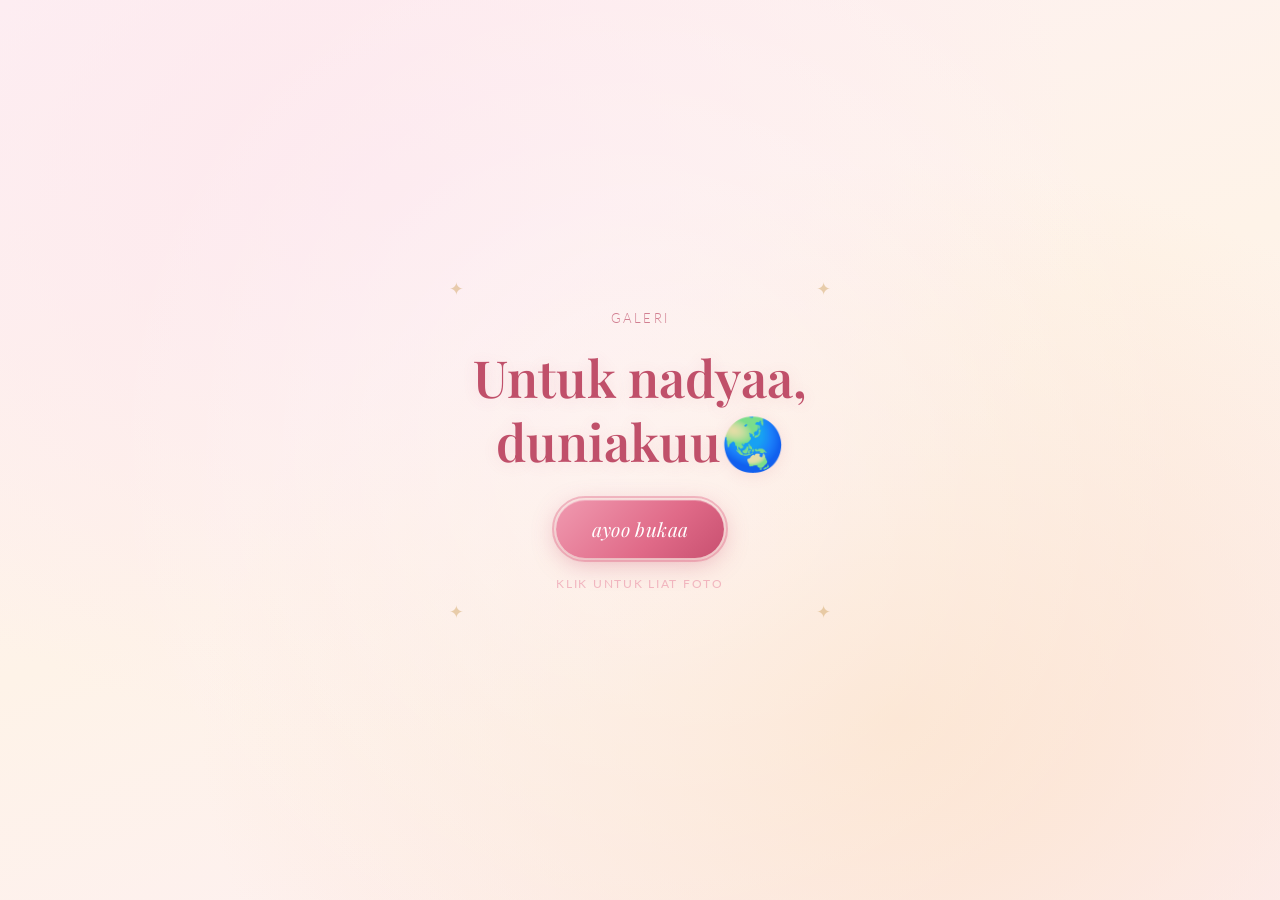
<file: index.html>
<!DOCTYPE html>
<html lang="id">
<head>
  <meta charset="UTF-8" />
  <meta name="viewport" content="width=device-width, initial-scale=1.0, maximum-scale=1.0, user-scalable=no" />
  <meta name="theme-color" content="#fce4ec" />
  <title>momenkitaa</title>
  <link rel="stylesheet" href="style.css" />
  <link href="https://fonts.googleapis.com/css2?family=Playfair+Display:ital,wght@0,400;0,600;1,400&family=Lato:wght@300;400&display=swap" rel="stylesheet" />
</head>
<body>

  <!-- ============================
       HALAMAN AWAL (Intro Screen)
  =============================== -->
  <div id="intro-screen">
    <!-- Partikel hati & bintang (dihasilkan via JS) -->
    <div id="particles-intro"></div>

    <!-- Overlay lembut -->
    <div class="intro-overlay"></div>

    <!-- Konten tengah -->
    <div class="intro-content">
      <div class="intro-decoration top-left">✦</div>
      <div class="intro-decoration top-right">✦</div> 

      <p class="intro-subtitle">galeri</p>
      <h1 class="intro-title">Untuk nadyaa,<br/>duniakuu🌏</h1>

      <!-- Tombol utama -->
      <button id="btn-enter" onclick="handleEnter()">
        <span class="btn-inner">
          <span class="btn-text">ayoo bukaa</span>
        </span>
        <span class="btn-ripple"></span>
      </button>

      <p class="intro-hint">klik untuk liat foto</p>

      <div class="intro-decoration bottom-left">✦</div>
      <div class="intro-decoration bottom-right">✦</div>
    </div>
  </div>

  <!-- ============================
       FADE OVERLAY (transisi)
  =============================== -->
  <div id="fade-overlay"></div>

  <!-- ============================
       HALAMAN GALERI
  =============================== -->
  <div id="gallery-screen" class="hidden">

    <!-- Partikel mengambang di galeri -->
    <div id="particles-gallery"></div>

    <!-- Header galeri -->
    <header class="gallery-header">
      <div class="header-line"></div>
      <p class="header-eyebrow">memory wall</p>
      <h2 class="header-title">Momen Kita ✦</h2>
      <div class="header-line"></div>
    </header>

    <!-- Papan kenangan (scrapbook wall) -->
    <main id="memory-wall">
      <!-- Foto-foto dirender oleh JS -->
    </main>

    <!-- Pesan ulang tahun di bawah -->
    <footer id="birthday-footer" class="hidden-footer">
      <div class="footer-ornament">✦ ✦ ✦</div>
      <p class="footer-sub">dari seseorang yang menyayangimu</p>
      <h2 class="footer-title">Selamat Ulang Tahun,<br/>Nadyaa ❤️</h2>
      <p class="footer-wish">
        Semoga setiap harimu selalu dipenuhi<br/>
        kebahagiaan, cinta, dan senyuman yang tulus.
      </p>
      <div class="footer-hearts">💕 💖 💕</div>
    </footer>

  </div>

  <script src="script.js"></script>
</body>
</html>
</file>
<file: style.css>
/* =============================================
   RESET & BASE
   ============================================= */
*, *::before, *::after {
  box-sizing: border-box;
  margin: 0;
  padding: 0;
}

:root {
  /* Palet warna: soft pink, cream, emas, putih */
  --blush:      #f8c8d4;
  --rose:       #e8809a;
  --deep-rose:  #c0506a;
  --cream:      #fdf6ee;
  --warm-white: #fffaf5;
  --gold:       #d4a96a;
  --gold-light: #f0d9b0;
  --shadow:     rgba(180, 80, 110, 0.18);

  /* Tipografi */
  --font-display: 'Playfair Display', Georgia, serif;
  --font-body:    'Lato', system-ui, sans-serif;
}

html {
  font-family: var(--font-body);
  background: var(--cream);
  -webkit-tap-highlight-color: transparent;
  scroll-behavior: smooth;
}

body {
  overflow-x: hidden;
  min-height: 100dvh;
}

/* Utility */
.hidden { display: none !important; }

/* =============================================
   INTRO SCREEN
   ============================================= */
#intro-screen {
  position: fixed;
  inset: 0;
  z-index: 100;
  display: flex;
  align-items: center;
  justify-content: center;
  overflow: hidden;

  /* Gradient lembut & hangat */
  background:
    radial-gradient(ellipse at 30% 20%, #fde8ee 0%, transparent 55%),
    radial-gradient(ellipse at 70% 80%, #fce4d0 0%, transparent 55%),
    linear-gradient(160deg, #fdf0f4 0%, #fef3e8 50%, #fdeef5 100%);
  transition: opacity 0.8s ease;
}

/* Overlay tekstur tipis */
.intro-overlay {
  position: absolute;
  inset: 0;
  background:
    radial-gradient(circle at 50% 50%, rgba(255,255,255,0.4) 0%, transparent 70%);
  pointer-events: none;
}

/* ---- Partikel intro ---- */
#particles-intro {
  position: absolute;
  inset: 0;
  pointer-events: none;
  overflow: hidden;
}

/* ---- Konten tengah ---- */
.intro-content {
  position: relative;
  text-align: center;
  padding: 2rem 1.5rem;
  display: flex;
  flex-direction: column;
  align-items: center;
  gap: 1.2rem;
  animation: fadeUp 1.2s ease both;
}

@keyframes fadeUp {
  from { opacity: 0; transform: translateY(30px); }
  to   { opacity: 1; transform: translateY(0);    }
}

.intro-decoration {
  position: absolute;
  color: var(--gold);
  font-size: 1.1rem;
  opacity: 0.5;
  animation: twinkle 3s ease-in-out infinite alternate;
}
.intro-decoration.top-left    { top: 0.5rem; left: 0.5rem; }
.intro-decoration.top-right   { top: 0.5rem; right: 0.5rem; }
.intro-decoration.bottom-left { bottom: 0.5rem; left: 0.5rem; }
.intro-decoration.bottom-right{ bottom: 0.5rem; right: 0.5rem; }

@keyframes twinkle {
  from { opacity: 0.2; transform: scale(0.9); }
  to   { opacity: 0.7; transform: scale(1.2); }
}

.intro-subtitle {
  font-family: var(--font-body);
  font-size: 0.8rem;
  font-weight: 300;
  letter-spacing: 0.18em;
  text-transform: uppercase;
  color: var(--deep-rose);
  opacity: 0.7;
}

.intro-title {
  font-family: var(--font-display);
  font-size: clamp(2rem, 8vw, 3.2rem);
  font-weight: 600;
  color: var(--deep-rose);
  line-height: 1.25;
  text-shadow: 0 2px 16px rgba(200,80,110,0.12);
}

/* ---- Tombol ---- */
#btn-enter {
  position: relative;
  margin-top: 0.5rem;
  padding: 0;
  border: none;
  background: none;
  cursor: pointer;
  outline: none;
  -webkit-appearance: none;
}

.btn-inner {
  display: flex;
  align-items: center;
  gap: 0.6rem;
  padding: 1rem 2.2rem;
  background: linear-gradient(135deg, #f09ab0 0%, #e06a88 60%, #c85070 100%);
  border-radius: 50px;
  color: #fff;
  font-family: var(--font-display);
  font-size: clamp(1rem, 4vw, 1.2rem);
  font-style: italic;
  letter-spacing: 0.02em;
  box-shadow:
    0 6px 24px rgba(200,80,110,0.35),
    0 1px 4px rgba(200,80,110,0.2),
    inset 0 1px 0 rgba(255,255,255,0.25);
  transition: transform 0.22s cubic-bezier(.34,1.56,.64,1),
              box-shadow 0.22s ease;
}

#btn-enter:active .btn-inner {
  transform: scale(0.97);
  box-shadow: 0 4px 12px rgba(200,80,110,0.3);
}

/* Ripple */
.btn-ripple {
  position: absolute;
  inset: -4px;
  border-radius: 54px;
  border: 2px solid rgba(224,106,136,0.4);
  animation: ripplePulse 2.2s ease-out infinite;
}

@keyframes ripplePulse {
  0%   { transform: scale(1);    opacity: 0.6; }
  70%  { transform: scale(1.12); opacity: 0;   }
  100% { transform: scale(1.12); opacity: 0;   }
}

.intro-hint {
  font-size: 0.72rem;
  letter-spacing: 0.15em;
  text-transform: uppercase;
  color: var(--rose);
  opacity: 0.5;
}

/* =============================================
   FADE OVERLAY (transisi antar halaman)
   ============================================= */
#fade-overlay {
  position: fixed;
  inset: 0;
  z-index: 200;
  background: #1a0a10;
  opacity: 0;
  pointer-events: none;
  transition: opacity 0.8s ease;
}

/* =============================================
   GALLERY SCREEN
   ============================================= */
#gallery-screen {
  position: relative;
  min-height: 100dvh;
  background:
    radial-gradient(ellipse at 15% 0%, #fde8ee 0%, transparent 40%),
    radial-gradient(ellipse at 85% 10%, #fce4d0 0%, transparent 40%),
    radial-gradient(ellipse at 50% 100%, #fde8f5 0%, transparent 50%),
    linear-gradient(180deg, #fdf4f7 0%, var(--cream) 40%, #fdf0f5 100%);
  padding-bottom: 4rem;
}

/* Partikel galeri */
#particles-gallery {
  position: fixed;
  inset: 0;
  pointer-events: none;
  z-index: 0;
  overflow: hidden;
}

/* ---- Header galeri ---- */
.gallery-header {
  position: relative;
  z-index: 1;
  text-align: center;
  padding: 3.5rem 1.5rem 1.5rem;
  display: flex;
  flex-direction: column;
  align-items: center;
  gap: 0.6rem;
  animation: fadeDown 0.9s ease both;
}

@keyframes fadeDown {
  from { opacity: 0; transform: translateY(-20px); }
  to   { opacity: 1; transform: translateY(0);    }
}

.header-line {
  width: 60px;
  height: 1px;
  background: linear-gradient(90deg, transparent, var(--gold), transparent);
}

.header-eyebrow {
  font-size: 0.7rem;
  letter-spacing: 0.25em;
  text-transform: uppercase;
  color: var(--gold);
  font-weight: 300;
}

.header-title {
  font-family: var(--font-display);
  font-size: clamp(1.8rem, 7vw, 2.8rem);
  color: var(--deep-rose);
  font-weight: 400;
  font-style: italic;
}

/* =============================================
   MEMORY WALL (Scrapbook)
   ============================================= */
#memory-wall {
  position: relative;
  z-index: 1;
  /* Tinggi dinamis — tiap foto diposisi absolute */
  width: 100%;
  min-height: 100px; /* akan di-set JS */
}

/* ---- Kartu foto ---- */
.photo-card {
  position: absolute;
  background: #fff;

  /* Shadow kertas */
  box-shadow:
    0 4px 12px rgba(180,80,110,0.12),
    0 1px 3px rgba(0,0,0,0.08);

  border-radius: 3px;
  cursor: pointer;
  user-select: none;
  -webkit-user-select: none;

  /* Animasi masuk */
  opacity: 0;
  transform-origin: center center;
  transition:
    box-shadow 0.3s ease,
    transform 0.3s cubic-bezier(.34,1.56,.64,1);
}

.photo-card.appeared {
  animation: cardAppear 0.7s cubic-bezier(.22,1,.36,1) both;
}

@keyframes cardAppear {
  from {
    opacity: 0;
    transform: var(--card-rotate) scale(0.85) translateY(20px);
  }
  to {
    opacity: 1;
    transform: var(--card-rotate) scale(1) translateY(0);
  }
}

/* State setelah animasi selesai */
.photo-card.settled {
  opacity: 1;
  transform: var(--card-rotate);
}

/* Hover / sentuh */
.photo-card:hover,
.photo-card.tapped {
  transform: var(--card-rotate) scale(1.06) translateY(-4px) !important;
  box-shadow:
    0 14px 36px rgba(180,80,110,0.22),
    0 4px 12px rgba(0,0,0,0.1);
  z-index: 50 !important;
}

/* Gambar dalam kartu */
.photo-card img {
  display: block;
  width: 100%;
  height: 100%;
  object-fit: cover;
  border-radius: 2px 2px 0 0;
  /* Lazy loading: blur placeholder */
  filter: blur(0px);
  transition: filter 0.4s ease;
}

.photo-card img.loading {
  filter: blur(8px);
}

/* Label / caption di bawah foto (opsional) */
.photo-caption {
  padding: 6px 8px 8px;
  font-family: var(--font-display);
  font-style: italic;
  font-size: 0.72rem;
  color: var(--rose);
  text-align: center;
  line-height: 1.3;
  white-space: nowrap;
  overflow: hidden;
  text-overflow: ellipsis;
}

/* =============================================
   FOOTER ULANG TAHUN
   ============================================= */
#birthday-footer {
  position: relative;
  z-index: 1;
  text-align: center;
  padding: 4rem 2rem 5rem;
  display: flex;
  flex-direction: column;
  align-items: center;
  gap: 1rem;
}

.hidden-footer {
  opacity: 0;
  transform: translateY(40px);
  transition: opacity 1.2s ease, transform 1.2s ease;
}

.hidden-footer.visible {
  opacity: 1;
  transform: translateY(0);
}

.footer-ornament {
  color: var(--gold);
  letter-spacing: 0.5em;
  font-size: 0.85rem;
  opacity: 0.6;
}

.footer-sub {
  font-size: 0.75rem;
  letter-spacing: 0.18em;
  text-transform: uppercase;
  color: var(--rose);
  opacity: 0.6;
  font-weight: 300;
}

.footer-title {
  font-family: var(--font-display);
  font-size: clamp(1.8rem, 8vw, 3rem);
  color: var(--deep-rose);
  font-weight: 600;
  line-height: 1.3;
  text-shadow: 0 2px 20px rgba(200,80,110,0.15);
}

.footer-wish {
  font-family: var(--font-body);
  font-size: clamp(0.9rem, 3.5vw, 1.05rem);
  font-weight: 300;
  color: #8a4058;
  line-height: 1.8;
  max-width: 320px;
}

.footer-hearts {
  font-size: 1.4rem;
  letter-spacing: 0.5em;
  animation: heartbeat 1.6s ease-in-out infinite;
}

@keyframes heartbeat {
  0%, 100% { transform: scale(1);    }
  50%       { transform: scale(1.12); }
}

/* =============================================
   PARTIKEL (hati & bintang melayang)
   ============================================= */
.particle {
  position: absolute;
  pointer-events: none;
  user-select: none;
  font-size: 0.9rem;
  opacity: 0;
  animation: floatParticle var(--duration, 8s) var(--delay, 0s) ease-in infinite;
}

@keyframes floatParticle {
  0% {
    opacity: 0;
    transform: translateY(0) translateX(0) scale(0.6) rotate(0deg);
  }
  10% { opacity: var(--max-opacity, 0.45); }
  90% { opacity: var(--max-opacity, 0.45); }
  100% {
    opacity: 0;
    transform: translateY(-120px) translateX(var(--drift, 20px)) scale(1) rotate(var(--spin, 30deg));
  }
}

/* =============================================
   REDUCED MOTION — aksesibilitas
   ============================================= */
@media (prefers-reduced-motion: reduce) {
  *, *::before, *::after {
    animation-duration: 0.01ms !important;
    transition-duration: 0.01ms !important;
  }
}

/* =============================================
   RESPONSIVE TWEAKS
   ============================================= */
@media (min-width: 480px) {
  .intro-content { padding: 2.5rem 2rem; }
}

@media (min-width: 768px) {
  .gallery-header { padding-top: 4.5rem; }
}
</file>
